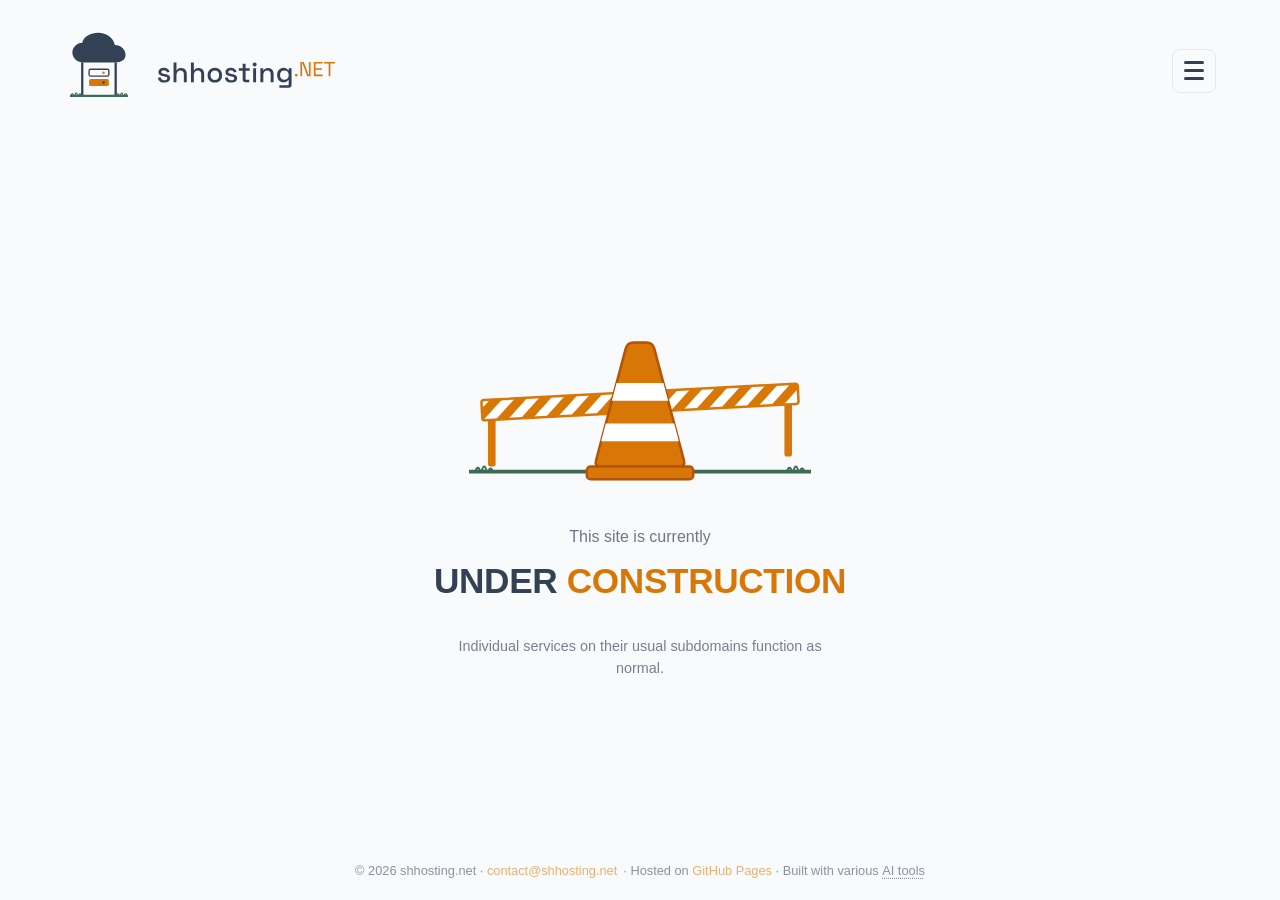
<file: index.html>
<!DOCTYPE html>
<html lang="en">
<head>
  <meta charset="UTF-8">
  <meta name="viewport" content="width=device-width, initial-scale=1">
  <title>shhosting.net — UNDER CONSTRUCTION</title>
  <meta name="description" content="shhosting.net is under construction.">

  <link rel="icon" href="/favicon.ico" sizes="any">
  <link rel="icon" href="/favicon-light.svg" type="image/svg+xml" media="(prefers-color-scheme: light)">
  <link rel="icon" href="/favicon-dark.svg" type="image/svg+xml" media="(prefers-color-scheme: dark)">
  <link rel="apple-touch-icon" href="/apple-touch-icon.png">
  <link rel="manifest" href="/site.webmanifest">
  <meta name="theme-color" content="#f8fafc" media="(prefers-color-scheme: light)">
  <meta name="theme-color" content="#0f1720" media="(prefers-color-scheme: dark)">

  <meta property="og:title" content="shhosting.net">
  <meta property="og:description" content="Under construction.">
  <meta property="og:image" content="https://shhosting.net/assets/img/og-image.png">
  <meta property="og:url" content="https://shhosting.net">
  <meta name="twitter:card" content="summary_large_image">

  <link rel="stylesheet" href="/assets/css/style.css">
  <link rel="stylesheet" href="/assets/css/site-shell.css">
</head>
<body>


  <main>
    <svg class="construction-graphic" viewBox="0 0 300 180" xmlns="http://www.w3.org/2000/svg" role="img" aria-label="Construction site illustration">
      <defs>
        <pattern id="cautionStripes" width="14" height="14" patternTransform="rotate(45)" patternUnits="userSpaceOnUse">
          <rect width="14" height="14" fill="var(--accent)"/>
          <rect width="7" height="14" fill="#ffffff"/>
        </pattern>
      </defs>

      <!-- ground, drawn first so the cone's base can cover it -->
      <line x1="15" y1="160" x2="285" y2="160" stroke="var(--ground)" stroke-width="3"/>
      <path d="M20 160 Q22 154 24 160 M25 160 Q27 152 29 160 M30 160 Q32 155 34 160" stroke="var(--ground)" stroke-width="1.6" fill="none" stroke-linecap="round"/>
      <path d="M266 160 Q268 154 270 160 M271 160 Q273 152 275 160 M276 160 Q278 155 280 160" stroke="var(--ground)" stroke-width="1.6" fill="none" stroke-linecap="round"/>

      <!-- posts -->
      <rect x="30" y="108" width="6" height="48" rx="2" fill="var(--accent)"/>
      <rect x="264" y="100" width="6" height="48" rx="2" fill="var(--accent)"/>

      <!-- caution tape / sign -->
      <rect x="25" y="97" width="250" height="16" rx="2" fill="url(#cautionStripes)" stroke="var(--accent)" stroke-width="2" transform="rotate(-3 150 105)"/>

      <!-- cone, drawn last so its base covers the ground line beneath it -->
      <path d="M145,58 L155,58 Q160,58 161.28,62.83 L184.72,151.17 Q186,156 181,156 L119,156 Q114,156 115.28,151.17 L138.72,62.83 Q140,58 145,58 Z" fill="var(--accent)" stroke="var(--accent-outline)" stroke-width="2" stroke-linejoin="round"/>
      <polygon points="131.51,90 168.49,90 172.2,104 127.8,104" fill="#ffffff"/>
      <polygon points="123.02,122 176.98,122 180.69,136 119.31,136" fill="#ffffff"/>
      <rect x="108" y="156" width="84" height="10" rx="3" fill="var(--accent)" stroke="var(--accent-outline)" stroke-width="2"/>
    </svg>

    <div class="heading-group">
      <p class="kicker">This site is currently</p>
      <h1>Under <span class="accent">construction</span></h1>
    </div>
    <p class="note">Individual services on their usual subdomains function as normal.</p>
  </main>


  <script src="/assets/js/site-shell.js" defer></script>
</body>
</html>
</file>
<file: assets/css/style.css>
/* shhosting.net — shared site styles
   Colors sourced from BRAND REFERENCE.md; not restated elsewhere. */

:root {
  --structure: #334155;   /* light-bg value: roof/walls/main text */
  --ground: #3f6b55;      /* light-bg value: ground/grass */
  --accent: #d97706;      /* constant across themes */
  --accent-outline: #b45309; /* one step darker (not in BRAND REFERENCE.md) — used only where accent needs to outline itself, since same-color strokes are invisible */
  --bg: #f8fafc;
  --surface: #ffffff;
  --border: #e2e8f0;
}

@media (prefers-color-scheme: dark) {
  :root {
    --structure: #e2e8f0;  /* dark-bg value */
    --ground: #86b8a0;     /* dark-bg value */
    --bg: #0f1720;
    --surface: #172230;
    --border: #263344;
  }
}

* {
  box-sizing: border-box;
}

html, body {
  height: 100%;
}

body {
  margin: 0;
  display: flex;
  flex-direction: column;
  min-height: 100vh;
  background: var(--bg);
  color: var(--structure);
  font-family: -apple-system, BlinkMacSystemFont, "Segoe UI", Roboto, Helvetica, Arial, sans-serif;
  line-height: 1.5;
}

/* Default (and fallback for browsers with no prefers-color-scheme support): light variant */
img.theme-swap.light { display: inline-block; }
img.theme-swap.dark { display: none; }
@media (prefers-color-scheme: dark) {
  img.theme-swap.light { display: none; }
  img.theme-swap.dark { display: inline-block; }
}

header {
  display: flex;
  align-items: center;
  gap: 14px;
  padding: 32px clamp(20px, 6vw, 64px) 0;
}

header .brand-link {
  display: inline-flex;
  align-items: center;
  gap: 14px;
  text-decoration: none;
  transition: opacity 0.15s ease;
}
header .brand-link:hover { opacity: 0.8; }

header .logo-icon {
  height: 76px;
  width: auto;
}

header .logo-wordmark {
  height: 46px;
  width: auto;
}

.site-nav {
  position: relative;
  margin-left: auto;
}

.nav-toggle {
  display: inline-flex;
  align-items: center;
  justify-content: center;
  width: 44px;
  height: 44px;
  padding: 0;
  background: none;
  border: 1px solid var(--border);
  border-radius: 8px;
  color: var(--structure);
  cursor: pointer;
  transition: border-color 0.15s ease;
}
.nav-toggle:hover { border-color: var(--accent); }
.nav-toggle:focus-visible { outline: 2px solid var(--accent); outline-offset: 2px; }

.nav-toggle-bars {
  display: flex;
  flex-direction: column;
  justify-content: space-between;
  width: 20px;
  height: 19px;
}
.nav-toggle-bars span {
  display: block;
  width: 100%;
  height: 3px;
  background: currentColor;
  border-radius: 1.5px;
}

.nav-menu {
  position: absolute;
  top: calc(100% + 8px);
  right: 0;
  min-width: 200px;
  margin: 0;
  padding: 8px;
  list-style: none;
  background: var(--surface);
  border: 1px solid var(--border);
  border-radius: 10px;
  box-shadow: 0 8px 24px rgba(0, 0, 0, 0.12);
  opacity: 0;
  visibility: hidden;
  transform: translateY(-4px);
  transition: opacity 0.15s ease, transform 0.15s ease, visibility 0.15s;
}
.nav-menu.open {
  opacity: 1;
  visibility: visible;
  transform: translateY(0);
}
.nav-menu li + li { margin-top: 2px; }
.nav-menu a {
  display: block;
  padding: 9px 12px;
  border-radius: 6px;
  font-size: 0.9rem;
  color: var(--structure);
}
.nav-menu a:hover {
  background: var(--bg);
  color: var(--accent);
  text-decoration: none;
}

main {
  flex: 1;
  display: flex;
  flex-direction: column;
  align-items: center;
  justify-content: center;
  text-align: center;
  padding: 32px clamp(20px, 6vw, 64px);
  gap: 28px;
}

.construction-graphic {
  width: min(380px, 82vw);
  height: auto;
}

.heading-group {
  display: flex;
  flex-direction: column;
  gap: 6px;
}

.kicker {
  margin: 0;
  font-size: 1rem;
  opacity: 0.7;
}

h1 {
  font-size: clamp(1.6rem, 4vw, 2.2rem);
  margin: 0;
  letter-spacing: -0.01em;
  text-transform: uppercase;
}

h1 .accent {
  color: var(--accent);
}

p.lede {
  max-width: 46ch;
  margin: 0;
  color: var(--structure);
  opacity: 0.85;
  font-size: 1.05rem;
}

p.note {
  max-width: 46ch;
  margin: 0;
  font-size: 0.9rem;
  opacity: 0.65;
}

a {
  color: var(--accent);
  text-decoration: none;
}
a:hover {
  text-decoration: underline;
}

footer {
  text-align: center;
  padding: 20px;
  font-size: 0.8rem;
  opacity: 0.55;
}

.footer-credit {
  display: flex;
  flex-wrap: wrap;
  justify-content: center;
  column-gap: 6px;
  row-gap: 4px;
}

.footer-group {
  white-space: nowrap;
}

.home-link {
  display: inline-block;
  margin-top: 4px;
  padding: 10px 20px;
  border: 1px solid var(--border);
  border-radius: 8px;
  color: var(--structure);
}
.home-link:hover {
  border-color: var(--accent);
  color: var(--accent);
  text-decoration: none;
}
</file>
<file: assets/css/site-shell.css>
/* Shared shell additions: keep the AI-tools popup opaque and accessible. */
.site-header .site-nav { position: relative; z-index: 20; }
.site-footer { position: relative; }
.site-footer .footer-credit { opacity: 1; }
.ai-tools-wrap { position: relative; display: inline-block; }
.ai-tools-trigger { appearance: none; display: inline; margin: 0; padding: 0; border: 0; border-radius: 2px; background: transparent; color: inherit; font: inherit; text-decoration: underline dotted; text-underline-offset: 3px; cursor: pointer; outline-offset: 3px; }
.ai-tools-trigger:hover, .ai-tools-trigger[aria-expanded="true"] { color: var(--accent); }
.ai-tools-trigger:focus-visible { outline: 2px solid var(--accent); outline-offset: 3px; }
.ai-tools-popover { position: fixed; z-index: 1000; display: flex; flex-direction: column; width: max-content; min-width: 238px; max-width: calc(100vw - 32px); padding: 5px; background: var(--surface, #fff); color: var(--structure, #263238); border: 1px solid var(--border, #d8dee3); border-radius: 8px; box-shadow: 0 10px 28px rgba(15,23,42,.2); font-size: .84rem; line-height: 1.45; white-space: nowrap; opacity: 0; visibility: hidden; pointer-events: none; transform: translate(-50%, 4px); transition: opacity .15s ease, transform .15s ease, visibility .15s; }
.ai-tools-popover[hidden] { display: none; }
.ai-tools-popover.is-open { opacity: 1; visibility: visible; pointer-events: auto; transform: translate(-50%, 0); }
.ai-tools-link { display: flex; align-items: center; gap: 10px; padding: 9px 10px; border-radius: 5px; color: var(--structure, #263238); text-decoration: none; text-align: left; }
.ai-tools-link:hover, .ai-tools-link:focus-visible { background: var(--bg, #f1f4f6); color: var(--accent, #315f58); text-decoration: none; outline: none; }
.ai-tools-icon { display: inline-flex; align-items: center; justify-content: center; flex: 0 0 20px; width: 20px; height: 20px; color: currentColor; }
.ai-tools-icon svg { display: block; width: 20px; height: 20px; }
.ai-tools-icon.claude-icon svg, .ai-tools-icon.lumo-icon svg { border-radius: 5px; }
.ai-tools-name { flex: 1; }
.ai-tools-name strong { font-weight: 700; }
.ai-tools-external { display: inline-flex; align-items: center; justify-content: center; flex: 0 0 16px; width: 16px; height: 16px; margin-left: 7px; opacity: .65; font-size: 1rem; }
@media (prefers-reduced-motion: reduce) { .ai-tools-popover { transition: none; } }
</file>
